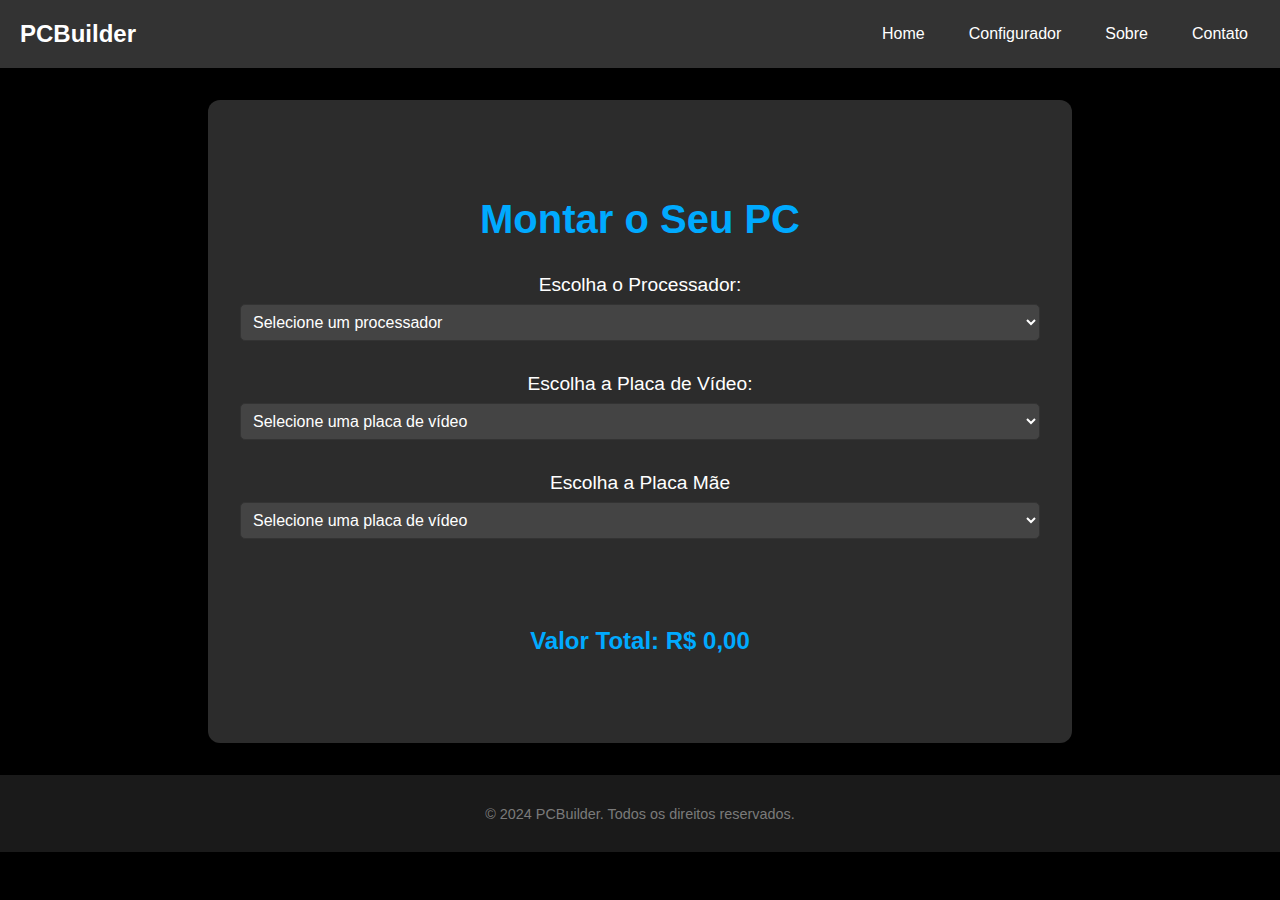
<file: configurador.html>
<!DOCTYPE html>
<html lang="pt-BR">
<head>
    <meta charset="UTF-8">
    <meta name="viewport" content="width=device-width, initial-scale=1.0">
    <title>Configurador de PC</title>
    <link rel="stylesheet" href="styles.css">
</head>
<body>
    <header>
        <nav class="navbar">
            <div class="logo">PCBuilder</div>
            <ul class="nav-links">
                <li><a href="index.html">Home</a></li>
                <li><a href="configurador.html">Configurador</a></li>
                <li><a href="index.html#about">Sobre</a></li>
                <li><a href="index.html#contact">Contato</a></li>
            </ul>
        </nav>
    </header>

    <section id="configurator" class="configurator-section">
        <h2>Montar o Seu PC</h2>

        <div class="selector">
            <label for="cpu-select">Escolha o Processador:</label>
            <select id="cpu-select">
                <option value="">Selecione um processador</option>
                <option value="556.31">Intel Core i3-10100F - R$ 556,31</option>
                <option value="800.00">AMD Ryzen 5 5600X - R$ 800,00</option>
            </select>
        </div>

        <div class="selector">
            <label for="gpu-select">Escolha a Placa de Vídeo:</label>
            <select id="gpu-select">
                <option value="">Selecione uma placa de vídeo</option>
                <option value="1200.00">NVIDIA GeForce GTX 1660 - R$ 1200,00</option>
                <option value="1800.00">AMD Radeon RX 6700 XT - R$ 1800,00</option>
            </select>
        </div>

        <div class="selector">
            <label for="mae-select">Escolha a Placa Mãe</label>
            <select id="mae-select">
                <option value="">Selecione uma placa de vídeo</option>
                <option value="379,90">Placa Mãe Biostar B450MHP, - R$ 379,90</option>
                <option value="458,90">Placa Mãe ASRock H510M-HVS R2.0 - R$ 458,90</option>
            </select>
        </div>

        <div id="priceDisplay">
            <h3>Valor Total: R$ <span id="totalPrice">0,00</span></h3>
        </div>
    </section>

    <footer>
        <p>&copy; 2024 PCBuilder. Todos os direitos reservados.</p>
    </footer>

    <script src="script.js"></script>
</body>
</html>
</file>
<file: styles.css>
body {
    margin: 0;
    font-family: 'Arial', sans-serif;
    background-color: #000;
    color: #fff;
}

/* Estilos Gerais da Navbar */
.navbar {
    display: flex;
    justify-content: space-between;
    align-items: center;
    padding: 20px;
    background-color: #333;
    box-shadow: 0px 4px 6px rgba(0, 0, 0, 0.1);
}

/* Estilo do Logo */
.navbar .logo {
    font-size: 24px;
    color: #fff;
    font-weight: bold;
}

/* Estilos das Links da Navbar */
.navbar .nav-links {
    list-style: none;
    display: flex;
    gap: 20px;
    margin: 0;
    padding: 0;
}

.navbar .nav-links li {
    position: relative;
}

.navbar .nav-links a {
    text-decoration: none;
    font-size: 16px;
    color: #fff;
    padding: 8px 12px;
    transition: color 0.3s, background-color 0.3s;
}

/* Estilos do Hover nos Links */
.navbar .nav-links a:hover {
    color: #007BFF;
    background-color: #353535;
    border-radius: 5px;
}

/* Indicador de Ativação */
.navbar .nav-links li::after {
    content: '';
    position: absolute;
    width: 0;
    height: 2px;
    background-color: #007BFF;
    bottom: -5px;
    left: 0;
    transition: width 0.3s;
}

.navbar .nav-links li:hover::after {
    width: 100%;
}

/* Responsividade */
@media (max-width: 768px) {
    .navbar {
        flex-direction: column;
        align-items: flex-start;
    }

    .navbar .nav-links {
        flex-direction: column;
        width: 100%;
        margin-top: 20px;
        gap: 10px;
    }

    .navbar .nav-links li {
        text-align: center;
    }

    .navbar .nav-links a {
        width: 100%;
        display: block;
    }
}


/* Hero Section */
.hero-section {
    display: flex;
    align-items: center;
    justify-content: center;
    height: 100vh;
    background: linear-gradient(to right, #000, #1a1a1a);
    text-align: center;
}

.hero-content h1 {
    font-size: 2.5rem;
    color: #00aaff;
}

.hero-content p {
    font-size: 1.2rem;
    margin: 1rem 0;
}

.cta-button {
    display: inline-block;
    padding: 12px 24px;
    font-size: 18px;
    color: #fff;
    background-color: #007BFF;
    border-radius: 5px;
    text-align: center;
    text-decoration: none;
    font-weight: bold;
    box-shadow: 0px 4px 6px rgba(0, 0, 0, 0.1);
    transition: background-color 0.3s, box-shadow 0.3s;
}

.cta-button:hover {
    background-color: #0056b3;
    box-shadow: 0px 6px 8px rgba(0, 0, 0, 0.15);
}


/* Configurator Section */
.configurator-section {
    padding: 2rem;
    background-color: #1a1a1a;
}

.configurator-section h2 {
    text-align: center;
    font-size: 2rem;
    color: #00aaff;
    margin-bottom: 2rem;
}

/* Pop-up */
.popup {
    position: fixed;
    bottom: 20px;
    right: 20px;
    width: 300px;
    background-color: #333;
    border-radius: 10px;
    box-shadow: 0 4px 8px rgba(0, 0, 0, 0.3);
    overflow: hidden;
    transition: transform 0.3s ease, opacity 0.3s ease;
    transform: translateY(100%);
    opacity: 0;
    z-index: 1000;
}

.popup.show {
    transform: translateY(0);
    opacity: 1;
}

.popup-header {
    display: flex;
    justify-content: space-between;
    align-items: center;
    padding: 10px;
    background-color: #444;
}

.popup-header h3 {
    margin: 0;
    font-size: 1.2rem;
    color: #00aaff;
}

.close {
    font-size: 1.5rem;
    cursor: pointer;
    color: #fff;
}

.popup-content {
    padding: 10px;
    max-height: 200px;
    overflow-y: auto;
}

.processor-item {
    display: flex;
    align-items: center;
    margin-bottom: 10px;
}

.processor-item img {
    width: 50px;
    height: 50px;
    margin-right: 10px;
}

.processor-item h3 {
    margin: 0;
    font-size: 1rem;
}

#priceDisplay {
    margin-top: 20px;
}

/* Botões */
button {
    padding: 0.75rem 2rem;
    background-color: #00aaff;
    color: #fff;
    border: none;
    border-radius: 5px;
    cursor: pointer;
    font-size: 1rem;
    transition: background-color 0.3s ease;
}

button:hover {
    background-color: #0088cc;
}

/* Footer */
footer {
    text-align: center;
    padding: 1rem;
    background-color: #1a1a1a;
    color: #7a7a7a;
    font-size: 0.9rem;
}

.hidden {
    display: none;
}

/* Seção Sobre Nós */
.about-section {
    padding: 4rem 2rem;
    background: rgba(0, 0, 0, 0.6);
    color: #fff; 
    display: flex;
    flex-direction: column;
    align-items: center;
    text-align: center;
    position: relative;
    backdrop-filter: blur(8px);
    border-radius: 12px; 
    box-shadow: 0 8px 16px rgba(0, 0, 0, 0.5);
    margin: 2rem auto;
    max-width: 1200px;
}

.about-content {
    max-width: 800px;
    margin-bottom: 2rem;
    padding: 1rem;
}

.about-section h2 {
    font-size: 2.5rem;
    color: #00aaff;
    margin-bottom: 1.5rem;
    font-family: 'Roboto', sans-serif;
    font-weight: bold;
}

.about-section p {
    font-size: 1.1rem;
    line-height: 1.8;
    margin-bottom: 1rem;
    text-align: justify;
}

.about-image {
    margin-top: 2rem;
    max-width: 100%;
}

.about-image img {
    width: 100%;
    max-width: 700px;
    border-radius: 12px;
    box-shadow: 0 4px 8px rgba(0, 0, 0, 0.5);
}

@media (max-width: 768px) {
    .about-section {
        flex-direction: column;
        text-align: center;
    }

    .about-image {
        margin-top: 1rem;
    }

    .about-image img {
        max-width: 90%;
    }
}


.configurator-section {
    padding: 4rem 2rem;
    background-color: #2c2c2c;
    color: #fff;
    display: flex;
    flex-direction: column;
    align-items: center;
    text-align: center;
    border-radius: 12px;
    box-shadow: 0 8px 16px rgba(0, 0, 0, 0.5);
    margin: 2rem auto;
    max-width: 800px;
}

.configurator-section h2 {
    font-size: 2.5rem;
    color: #00aaff; 
    margin-bottom: 2rem;
    font-family: 'Roboto', sans-serif;
}

.selector {
    margin-bottom: 2rem;
    width: 100%;
}

.selector label {
    display: block;
    font-size: 1.2rem;
    margin-bottom: 0.5rem;
}

.selector select {
    width: 100%;
    padding: 0.5rem;
    font-size: 1rem;
    border-radius: 5px;
    border: 1px solid #333;
    background-color: #444;
    color: #fff;
}

#priceDisplay {
    margin-top: 2rem;
}

#priceDisplay h3 {
    font-size: 1.5rem;
    color: #00aaff;
}


/* Estilo da Seção de Contato */
.contact-section {
    padding: 60px 20px;
    background-color: #1b1b1b;
    text-align: center;
    border-radius: 0px;
    box-shadow: 0px 4px 10px rgba(0, 0, 0, 0.1);
}

/* Estilo do Título */
.contact-section h2 {
    font-size: 28px;
    margin-bottom: 20px;
    color: #616161;
}

/* Estilo do Parágrafo */
.contact-section p {
    font-size: 16px;
    margin-bottom: 30px;
    color: #cfcfcf;
}

/* Estilo dos Ícones de Contato */
.contact-icons {
    display: flex;
    justify-content: center;
    gap: 30px;
}

.contact-icons a {
    display: inline-block;
    transition: transform 0.3s, box-shadow 0.3s;
}

.contact-icons img {
    width: 50px;
    height: 50px;
}

/* Efeito de Hover nos Ícones */
.contact-icons a:hover {
    transform: translateY(-5px);
    box-shadow: 0px 8px 15px rgba(0, 63, 122, 0.2);
}

/* Responsividade */
@media (max-width: 768px) {
    .contact-icons {
        flex-direction: column;
        gap: 20px;
    }
}

/* WebSite criado por Lukz1n */
/* https://github.com/Lukz1n */
</file>
